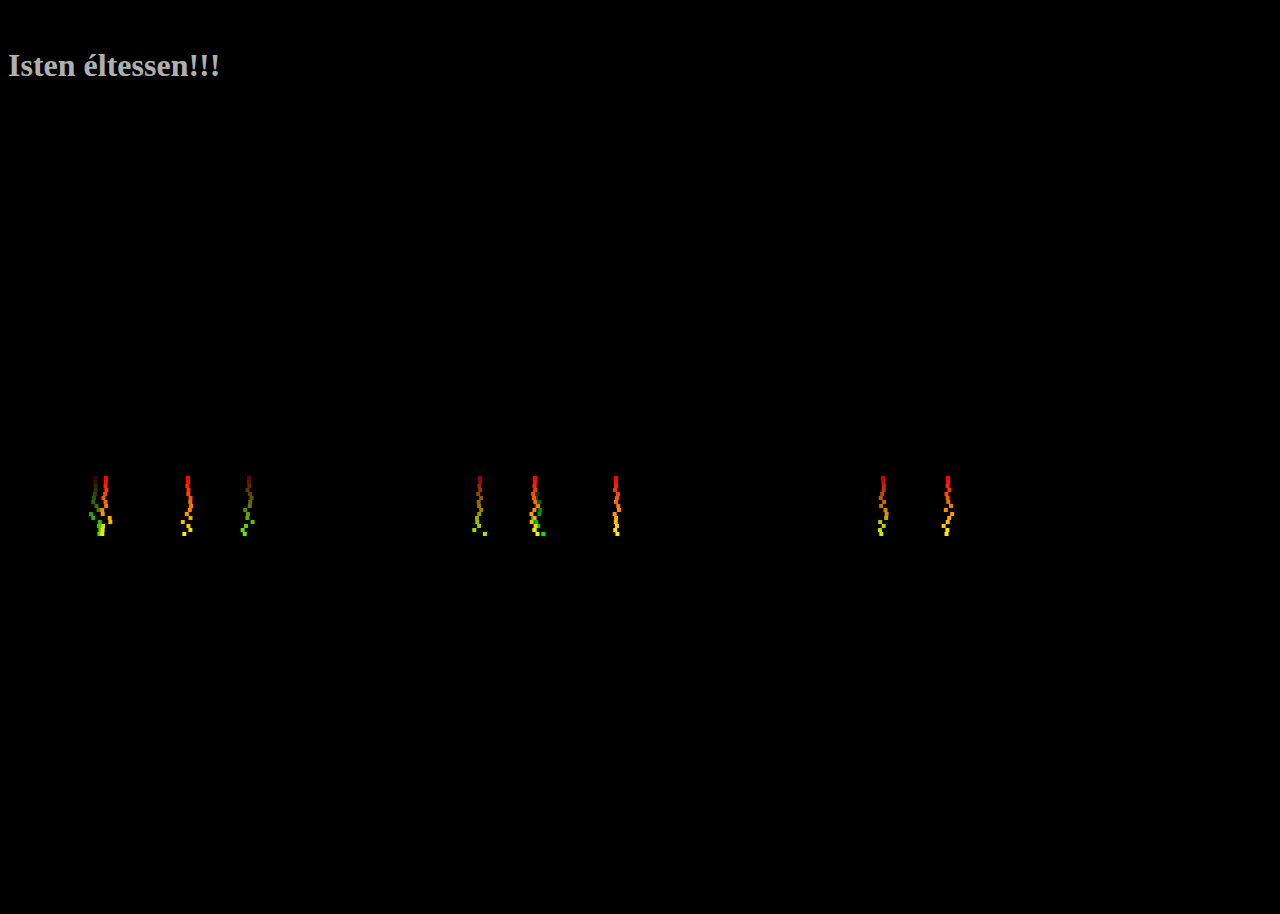
<file: index.html>
<html>
<head>
  <title>
    Boldog Születésnapot!
  </title>
</head>>
<body style='background-color:black'>
<div>
  <h1 style='color:rgba(255, 255, 255, 0.705)'>Isten éltessen!!!</h1>
</div>
<div width='100%' height='100%'>
  <canvas id='myCanvas' width='1000' height='800'></canvas>
</div>
<script>
const max_fireworks = 10,
  max_sparks = 100;
let canvas = document.getElementById('myCanvas');
let context = canvas.getContext('2d');
let fireworks = [];
 
for (let i = 0; i < max_fireworks; i++) {
  let firework = {
    sparks: []
  };
  for (let n = 0; n < max_sparks; n++) {
    let spark = {
      vx: Math.random() * 5 + .5,
      vy: Math.random() * 5 + .5,
      weight: Math.random() * .3 + .03,
      red: Math.floor(Math.random() * 2),
      green: Math.floor(Math.random() * 2),
      blue: Math.floor(Math.random() * 2)
    };
    if (Math.random() > .5) spark.vx = -spark.vx;
    if (Math.random() > .5) spark.vy = -spark.vy;
    firework.sparks.push(spark);
  }
  fireworks.push(firework);
  resetFirework(firework);
}
window.requestAnimationFrame(explode);
 
function resetFirework(firework) {
  firework.x = Math.floor(Math.random() * canvas.width);
  firework.y = canvas.height;
  firework.age = 0;
  firework.phase = 'fly';
}
 
function explode() {
  context.clearRect(0, 0, canvas.width, canvas.height);
  fireworks.forEach((firework,index) => {
    if (firework.phase == 'explode') {
        firework.sparks.forEach((spark) => {
        for (let i = 0; i < 10; i++) {
          let trailAge = firework.age + i;
          let x = firework.x + spark.vx * trailAge;
          let y = firework.y + spark.vy * trailAge + spark.weight * trailAge * spark.weight * trailAge;
          let fade = i * 20 - firework.age * 2;
          let r = Math.floor(spark.red * fade);
          let g = Math.floor(spark.green * fade);
          let b = Math.floor(spark.blue * fade);
          context.beginPath();
          context.fillStyle = 'rgba(' + r + ',' + g + ',' + b + ',1)';
          context.rect(x, y, 4, 4);
          context.fill();
        }
      });
      firework.age++;
      if (firework.age > 100 && Math.random() < .05) {
        resetFirework(firework);
      }
    } else {
      firework.y = firework.y - 10;
      for (let spark = 0; spark < 15; spark++) {
        context.beginPath();
        context.fillStyle = 'rgba(' + index * 50 + ',' + spark * 17 + ',0,1)';
        context.rect(firework.x + Math.random() * spark - spark / 2, firework.y + spark * 4, 4, 4);
        context.fill();
      }
      if (Math.random() < .001 || firework.y < 200) firework.phase = 'explode';
    }
  });
  window.requestAnimationFrame(explode);
}
</script>
</body>
</html>
</file>
